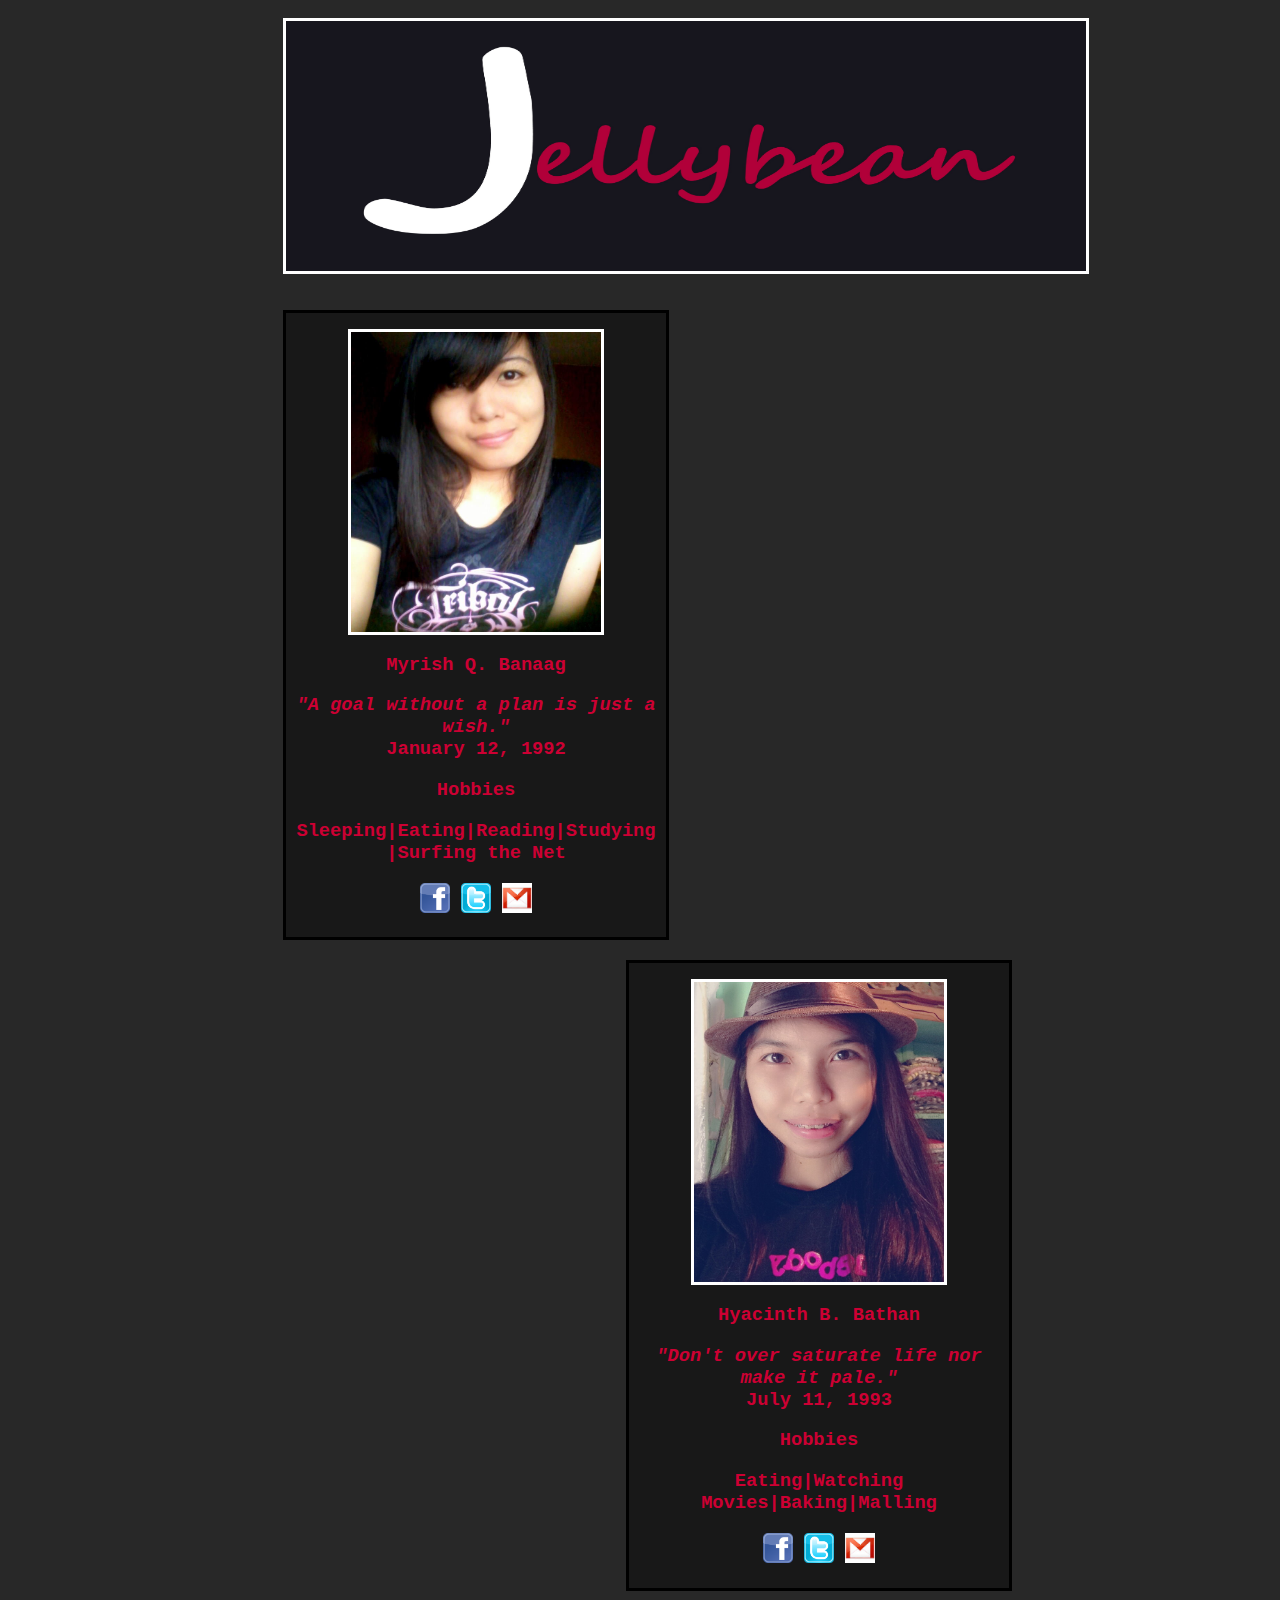
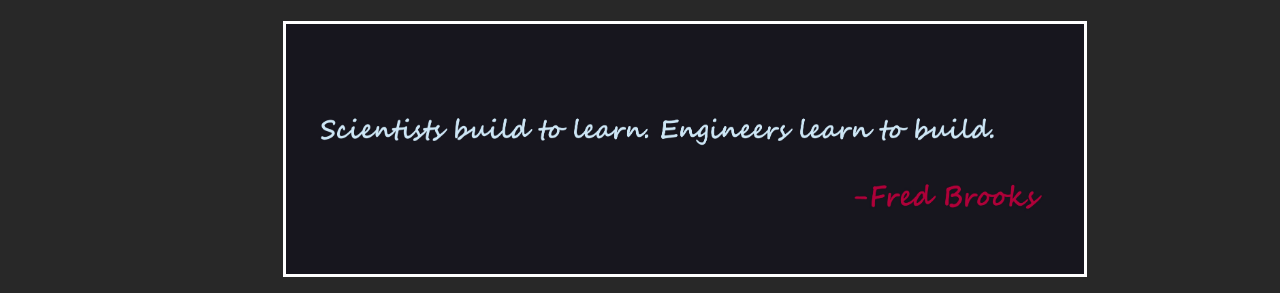
<file: Module_1/JellyBean.html>
<!doctype>
<html>
<head>

	<title>JellyBean</title>
	<link rel = "stylesheet" href = "JellyBeanCSS.css">
</head>
<body>

	<img id= "banner" src="JB.jpg">
	
<div class= "main">
	<div id ="Banaag">
		
		<p>
			<img src="BAN.jpg" id = "pic1";>
			<h3> Myrish Q. Banaag <h3>
				<em>"A goal without a plan is just a wish."</em><br>
				January 12, 1992
		</p>

		<p>
			Hobbies
			<p>
				Sleeping|Eating|Reading|Studying<br>|Surfing the Net
			</p>
		</p>

		<p>
			<a href = "https://www.facebook.com/myrishbanaag"><img src = "FB.png" width ="30" height="30"></a>

			<a href = "https://www.twitter.com/myrshqjdbng"><img src = "TW.png" width ="30" height="30"></a>

			<a href = "mailto:myrshqjbng@gmail.com"><img src = "GM.jpg" width ="30" height="30"></a><br>
		</p>

</div>
<div id = "Bathan">
	<p>
		<img src="BAT3.jpg" class = "pic2";>
			<h3> Hyacinth B. Bathan <h3>
				<em>"Don't over saturate life nor make it pale."</em><br>
				July 11, 1993
		<p>
			Hobbies
			<p>
				Eating|Watching Movies|Baking|Malling
			</p>
		</p>

	</p>

		<p>
			<a href = "https://www.facebook.com/oohlalaayHceecute"><img src = "FB.png" width ="30" height="30"></a>

			<a href = "https://twitter.com/eleventhofjuly"><img src = "TW.png" width ="30" height="30"></a>

			<a href = "mailto:hyacinth.bathan@gmail.com"><img src = "GM.jpg" width ="30" height="30"></a><br>
		</p>
</div>

		<p>
			<img id= "footer" src="footer.jpg">
		</p>

</body>
</html>
</file>
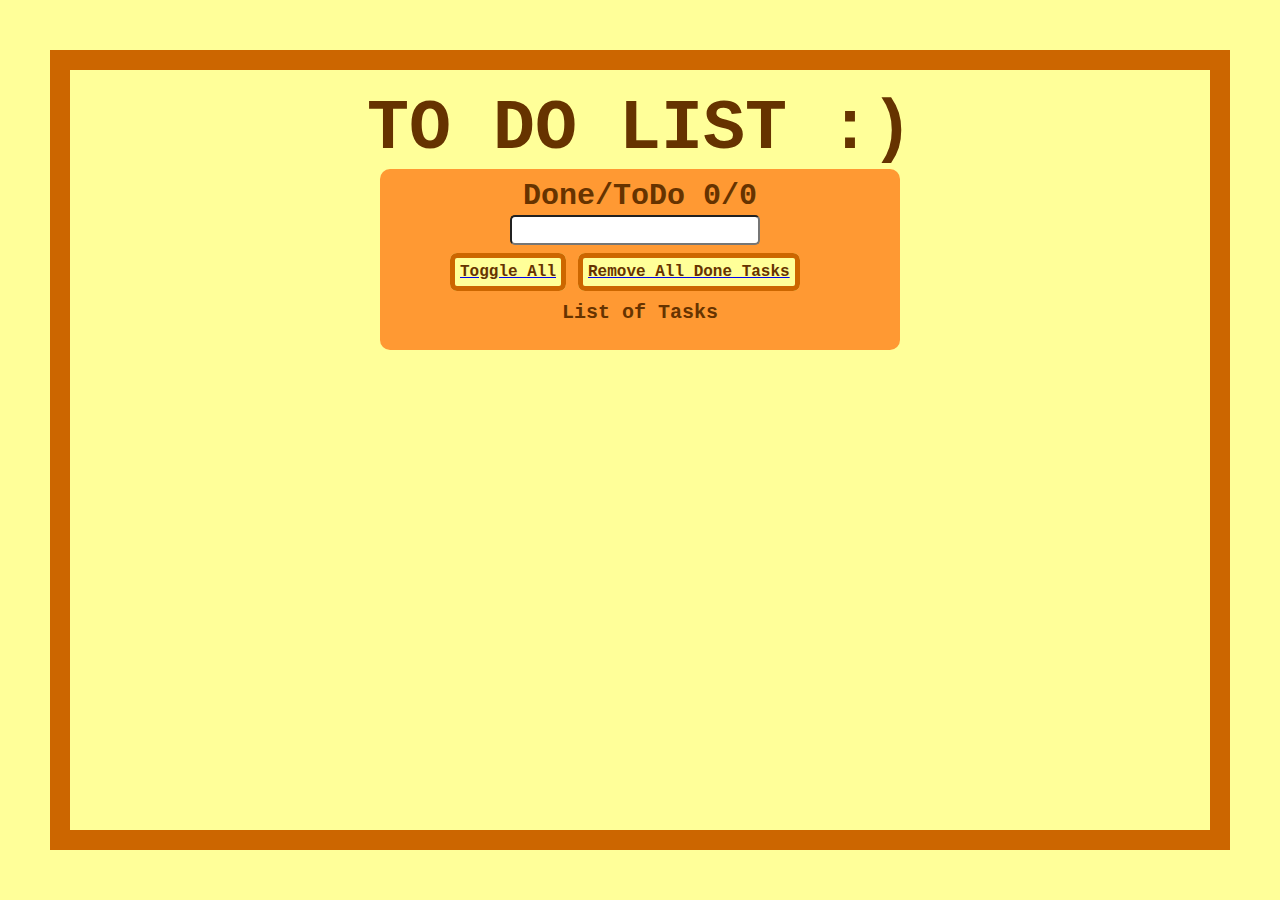
<file: Module_5/module_5.html>
<html>
<head>
    <title>To Do List</title>
    <link rel=stylesheet href="style.css">
</head>
<body id = 'body'>
    <div class='main'>
        <h1 id = 'header1'>TO DO LIST :)</h1>
    </div>
    <div class="first">
        <div id='submain'>    
           <div class = "second"><span id = 'pending'>Done/ToDo  </span><span id="totalDone">0</span><span id = "slash"/>/<span id="totalTask">0</span></div>
            <input id='txtbox' type='text' value=''/>
		</div>
		<div id = 'subody'>
            <a href="#" onclick='onClickToggle()'><span id="toggle">Toggle All</a>
			<a href="#" onclick='onClickRemove()'><span id="remove">Remove All Done Tasks</a>
		</div>
			<p class = "third"> List of Tasks</p>
			<ul id='todo-list'>
            </ul>
        </div>
    </div>

    <script>
        var txtBoxEl = document.getElementById('txtbox');
        var todoListEl = document.getElementById('todo-list');
        //var doneListEl = document.getElementById('done-list');
		var displayTaskDone = document.getElementById('totalDone');
		var displayTotalTask = document.getElementById('totalTask');
		var toggleUntoggle = document.getElementById('toggle');
        var listedTasks = [];
		var tobelistedTasks = [];
		var doneTasks = [];
		
		if (JSON.parse(localStorage.getItem('module5listedTaskss')) != null) {
			var storageArrayListedTasks = JSON.parse(localStorage.getItem('module5listedTaskss'));
			var storageArrayTasks = JSON.parse(localStorage.getItem('module5tasks'));
			var storageArrayDone = JSON.parse(localStorage.getItem('module5donetasks'));
			
			for (var i = 0; i < storageArrayListedTasks.length; i++) {
				if (storageArrayListedTasks.length == 1) {
					listedTasks.push(storageArrayListedTasks[i]);
				} else {
					if (storageArrayListedTasks[i] == ',') {
						if (i%2 != 1) {
							listedTasks.push(storageArrayListedTasks[i]);
						}
					} else {
						listedTasks.push(storageArrayListedTasks[i]);
					}
				}
			}
			
			for (var i = 0; i < storageArrayTasks.length; i++) {
				if (storageArrayTasks.length == 1) {
					tobelistedTasks.push(storageArrayTasks[i]);
				} else {
					if (storageArrayTasks[i] == ',') {
						if (i%2 != 1) {
							tobelistedTasks.push(storageArrayTasks[i]);
						}
					} else {
						tobelistedTasks.push(storageArrayTasks[i]);
					}
				}
			}
			
			for (var i = 0; i < storageArrayDone.length; i++) {
				if (storageArrayDone.length == 1) {
					doneTasks.push(storageArrayDone[i]);
				} else {
					if (storageArrayDone[i] == ',') {
						if (i%2 != 1) {
							doneTasks.push(storageArrayDone[i]);
						}
					} else {
						doneTasks.push(storageArrayDone[i]);
					}
				}
			}
			
			for (var i = 0; i < listedTasks.length; i++){
				var itemEl = document.createElement('li');
				var className = 'name';
				for (var j = 0; j < doneTasks.length; j++) {
					if (listedTasks[i] == doneTasks[j]) {
						className = 'allChecked';
					}
				}
				
				var listMarkup =
				'<div class="todo-item">' +
				'<input class = "chkb" type = "checkbox">' +
				'<span class="' + className + '">' + listedTasks[i] + '</span>' +
				'</div>';  
				
				itemEl.innerHTML = listMarkup;
				todoListEl.insertBefore(itemEl, todoListEl.childNodes[0]);
				
				var cbBtnEl = itemEl.getElementsByClassName('chkb')[0];
				if (className == 'allChecked') {
					cbBtnEl.checked = true;
				}
				cbBtnEl.onclick = onClickCheckbox;
			}
		}
		
		displayTaskDone.innerHTML = doneTasks.length;
		displayTotalTask.innerHTML = listedTasks.length;
		
        txtBoxEl.onkeydown = function(event){
            if (event.keyCode == 13) {
                onClickShow();
            }
        }
		
        function onClickShow() {

            if (txtbox.value == '') {
                alert('You entered invalid input!');
            }

            else {
				var same = false;
                for (var i = 0; i < listedTasks.length; i++) {
                    if (listedTasks[i] == txtBoxEl.value) {
                        same = true;
                    }
                }

                if (same) {
                    alert('Task is already in the list!');
                } else {             
					var itemEl = document.createElement('li');
					var listMarkup =
					'<div class="todo-item">' +
						'<input class = "chkb" type = "checkbox">' +
						'<span class="name">' + txtBoxEl.value + '</span>' +
				   '</div>';    
					itemEl.innerHTML = listMarkup;
					todoListEl.insertBefore(itemEl, todoListEl.childNodes[0]);
					
					listedTasks.push(txtBoxEl.value);
					tobelistedTasks.push(txtBoxEl.value);
					txtbox.value = '';
					
					displayTaskDone.innerHTML = doneTasks.length;
					displayTotalTask.innerHTML = listedTasks.length;
					savetoLocalStorage();

					var cbBtnEl = itemEl.getElementsByClassName('chkb')[0];
					cbBtnEl.onclick = onClickCheckbox;
                }
            }
        }

        function onClickCheckbox(){
            var cbBtnEl = event.target;
			var liItem = cbBtnEl.parentNode;
			var checkBtnValueEl;
			
			if (cbBtnEl.checked) {
				checkBtnValueEl = liItem.getElementsByClassName('name')[0];
				for (var i = 0; i < tobelistedTasks.length; i++){
					if (checkBtnValueEl.innerText == tobelistedTasks[i]){
						doneTasks.push(tobelistedTasks[i]);
						tobelistedTasks.splice(i, 1);
					}
				}
				checkBtnValueEl.className = 'allChecked';
				
			} else {
				checkBtnValueEl = liItem.getElementsByClassName('allChecked')[0];
				for (var i = 0; i < doneTasks.length; i++){
					if (checkBtnValueEl.innerText == doneTasks[i]){
						tobelistedTasks.push(doneTasks[i]);
						doneTasks.splice(i, 1);
					}
				}
				checkBtnValueEl.className = 'name';
			}
			
			displayTaskDone.innerHTML = doneTasks.length;
			savetoLocalStorage();
        }

        function onClickToggle(){
            var checkCounter = 0;
            for (var i = 0; i < listedTasks.length; i++) {
                var checkElement = document.getElementsByClassName('chkb')[i];
                
                if (checkElement.checked) {
                    checkCounter++;
                };
            }
			
            for (var i = 0; i < listedTasks.length; i++) {
                var checkElement = document.getElementsByClassName('chkb')[i];
            
                if (checkCounter != listedTasks.length) {
					if (!checkElement.checked) {
						var checkBtnValueEl = document.getElementsByClassName('name')[0];
						checkBtnValueEl.className = 'allChecked';
						for (var j = 0; j < tobelistedTasks.length; j++){
							if (checkBtnValueEl.innerText == tobelistedTasks[j]){
								doneTasks.push(tobelistedTasks[j]);
								tobelistedTasks.splice(j, 1);
							}
						}
						toggleUntoggle.innerHTML = 'Untoggle All';
					}
					
                    checkElement.checked = true;
					
                } else {
					if (checkElement.checked) {
						var checkBtnValueEl = document.getElementsByClassName('allChecked')[0];
						checkBtnValueEl.className = 'name';
						for (var j = 0; j < doneTasks.length; j++){
							if (checkBtnValueEl.innerText == doneTasks[j]){
								tobelistedTasks.push(doneTasks[j]);
								doneTasks.splice(j, 1);
							}
						}
						toggleUntoggle.innerHTML = 'Toggle All';
					}
                    checkElement.checked = false;
                }
            }
			
			displayTaskDone.innerHTML = doneTasks.length;
			savetoLocalStorage();
        }

        function onClickRemove(){
			var donelength = doneTasks.length;
			for(var i = 0; i < done.length; i++) {
				for (var j = 0; j < listedTasks.length; j++) {
					if (doneTasks[i] == listedTasks[j]) {
						listedTasks.splice(j, 1);
					}
				}
			}
			
			for(var i = 0; i < done.length; i++) {
				var liItem = document.getElementsByClassName('allChecked')[0].parentNode.parentNode;
				liItem.remove();
			}
			
			
			for (var i = 0; i < donelength; i++) {
				doneTasks.splice(0, 1);
			}
			
			displayTaskDone.innerHTML = doneTasks.length;
			displayTotalTask.innerHTML = listedTasks.length;
			savetoLocalStorage();
        }
		
		function savetoLocalStorage() {
			localStorage.setItem("module5listedTaskss", JSON.stringify(listedTasks));
			localStorage.setItem("module5tasks", JSON.stringify(tobelistedTasks));
			localStorage.setItem("module5donetasks", JSON.stringify(doneTasks));
		}
		
    </script>
</body>
</html>
</file>
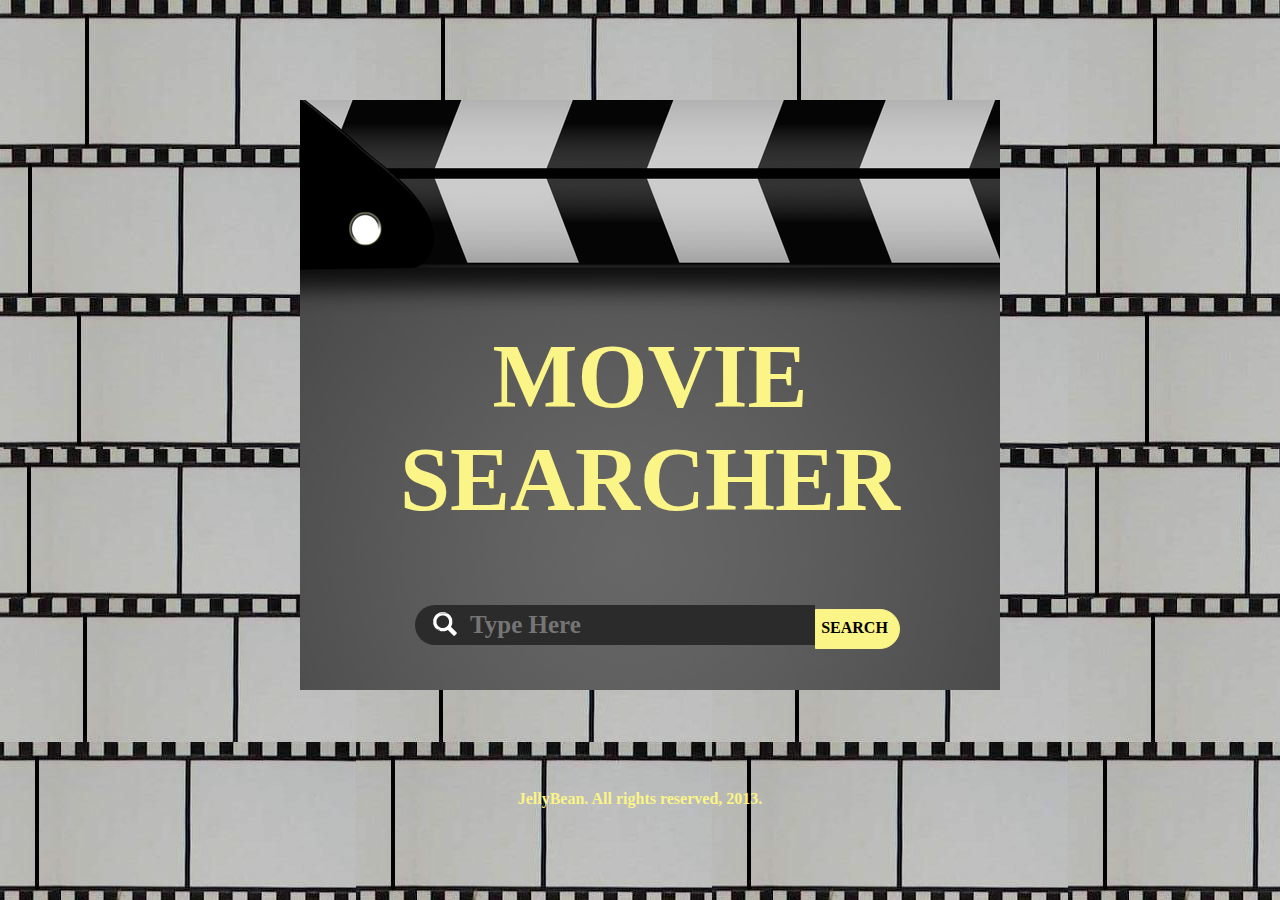
<file: Module_7/sample.html>
<html>
<head>
	<title>Movie Searcher by JellyBean</title>

	<link rel="stylesheet" type="text/css" href="style.css">
</head>

<body id = 'body'>

	<div id = 'bckgnd'>
		<h2 id = 'mvsch'>MOVIE SEARCHER</h2>

		<div class= 'search'>
		<input id = 'txtbox' type = "text" placeholder = "Type Here"/><input id = 'clck' type = "submit" value ="SEARCH"/>
		</div>
	</div>

	<div>
		<script src="jquery.js"></script>
		<script src="app.js"></script>
	</div>

	<div class= "subbody"></div>
	<div id = "footer">JellyBean. All rights reserved, 2013.</div>
	

</body>
</html>
</file>
<file: Module_1/JellyBeanCSS.css>
body{
	background-color:282828;
}

#banner{
	border:solid;
	border-color: white;
	margin-top:10px; 
	margin-left:275px;
	width:800px;
	height:250px;
}

#pic1{
	border:solid;
	border-color: white;
	width:250px;
	height:300px;
}

.pic2{
	border:solid;
	border-color: white;
	width:250px;
	height:300px;
}

#Banaag{
	border: solid;
	border-color: black;
	float:left;
	margin-top:20px;
	margin-left:275px;
	background-color:#181818 ;
	width:380px;
	font-family:courier new;
	color:CC0033;
	text-align:center;
}

#Bathan{
	border: solid;
	border-color: black;
	float:right;
	margin-top:20px;
	margin-right:260px;
	background-color:#181818;
	width:380px;
	font-family:courier new;
	color:CC0033;
	text-align:center;
}

#footer{
	border: solid;
	border-color: white;
	margin-top:30px;
	margin-left:275px;
	width:798px;
	height:250px;
}
</file>
<file: Module_5/style.css>
#main{
	font-family: courier;
	text-align: center;
}
.submain{
    font-family: courier;
	text-align: center;
}

#todo-list {
    list-style-type: none;
	
        
}

#header1{
    font-family: courier;
    font-weight: bold;
    font-size: 70px;
    color: #663300  ;
    text-align: center;
    margin-top: 0px;
	margin-bottom: 0px;
}

.todo-item {
    padding-left: 20px;
    color: #663300;
    padding: 2px;
    font-size: 20px;
    font-family: courier;
    margin-left: 30px;
    margin-top: 1px;
    
}

#txtbox{
    float: center;
    border-spacing: 100px;
    border-radius: 5px;
    width: 250px;
    height: 30px;
    margin-bottom: 10px;
	margin-left: 120px;
	color: #CC6600;
	font-weight: bold;
	font-family: courier;
	font-size: 20px;
	padding: 5px;
	
}

#body{
    border: solid 20px #CC6600;
    background-color: #FFFF99;
    margin: 50px 50px 50px 50px;
	padding: 20px;

}

#subody{
	margin-top: 7px;
	margin-left: 60px;
	float: center;
}


.first{
    background-color: #FF9933;
    width:500px;
    height: auto;
    border-radius: 10px;
    margin: auto;
	padding: 10px;
}

#pending, #totalDone, #totalTask, #slash{
	color: #663300;
	font-size: 30px;
	font-family: courier;
	font-weight:bold;
}

.second, .third{
	text-align: center;
	margin-bottom: 2px;
	font-size: 20px;
	color: #663300;
	font-family: courier;
	font-weight:bold;
}

#toggle {
    color:#663300 ;
	font-family: courier;
	font-weight: bold;
	padding: 5px;
	border-radius: 7px;
	background-color: #FFFF99;
	border: 5px solid #CC6600;
	margin: auto;

}
#remove {
    color: #663300;
	font-family: courier;
	font-weight: bold;
	padding: 5px;
	border-radius: 7px;
	background-color: #FFFF99;
	border: 5px solid #CC6600;
	margin-left: 8px;

}

.allChecked{
	text-decoration:line-through;
	color: white;
}

@media all and (max-width: 860) {

#subody{
	margin-top: 7px;
	margin-left: 0%;
	text-align: center;
}

.first{
    width:70%;
    height: auto;
}

#txtbox{
    border-spacing: 100px;
    border-radius: 5px;
    width: 50%;
    height: 30px;
	margin-left: 75px;
    margin-bottom: 10px;
}

#toggle {
	margin-left: 0%;
	padding: 5px;
	border-radius: 7px;
	display: fixed;
	font-size:12px;

}
#remove {
	padding: 5px;
	border-radius: 7px;
	display: fixed;
	font-size:12px;
}
#header1{
    font-family: courier;
    font-weight: bold;
    font-size: 50px;
    color: #663300  ;
    text-align: center;
    margin-top: 10px;
}
}
</file>
<file: Module_7/style.css>
#body{
    background-image: url('background.jpg');
    margin: 50px 50px 50px 50px;
    padding: 50px 250px 20px 250px;
}

#bckgnd{

    padding-top: 150px;
	width: 700px;
	height: 440px;
	background-image: url('searchbox.jpg');
}


#mvsch{
	color: #fbf486;
	text-align: center;
	font-family: agency fb;
	font-size: 90px;
	font-weight: bolder;
}

.search input[type="text"] {
    background: url(find1.png) no-repeat 18px 7px #2c2b2b;
    border: 0 none;
    font: bold 25px buxton sketch;
    color: #d7d7d7;
    width:400px;
    height: 40px;
    padding: 6px 15px 6px 55px;
    margin-left: 115px;
    -webkit-border-top-left-radius: 20px;
    -webkit-border-bottom-left-radius: 20px;
    -moz-border-top-left-radius: 20px;
    -moz-border-bottom-left-radius: 20px;
    border-top-left-radius: 20px;
    border-bottom-left-radius: 20px;
   -moz-transition: all 1s ease 0s;
    -o-transition: all 1s ease 0s;
    transition: all 1s ease 0s;
}

.search input[type="text"]:focus {
    background: url(find.png) no-repeat 20px 7px #fcfcfc;
    color: #6a6f75;
    width: 400px;
    height: 40px;
}

.search input[type="submit"]{
    margin: 0;
    padding-left: 0px;
    padding-top: 0px;
    height: 40px;
    width:85px;
    font-family: agency fb;
    font-size:16px;
    font-weight:bolder;
    cursor: pointer;
    text-align: center;
    color: #000000;
    border: solid 1px #fbf486;
    border-top-right-radius: 20px;
    border-bottom-right-radius: 20px;
    background: #fbf486;
}

.title{
    
    padding-top: 20px;
    text-align: center;
    font-weight: bolder;
    color: #FFFFFF;
    font-family: agency fb;
    font-size: 40px;
    
}

.titles{
    
    padding-top: 20px;
    text-align: center;
    font-weight: bolder;
    color: #FFFFFF;
    font-family: agency fb;
    font-size: 40px;
    
}

#header3{
    font-family: agency fb;
    font-size: 32px;
    font-weight: bolder;
    color: #FFFFFF;
    text-decoration: none;
}


#header4{
    font-size: 25px;
    font-family: agency fb;
    font-weight: bold;
}


.content{
    padding: 30px;
    margin-right: 60px;
    margin-top: 60px;
    width: 640px;
    height: auto;
    color: #fbf486;
    font-family: Tempus Sans ITC;
    font-size: 15px;
    background:-moz-linear-gradient(0% 100% 90deg, #585858, #383838);
    background:-webkit-gradient(linear, 0% 100%, 0% 0%, from(#585858), to(#383838));
    border: solid 2px #000000;
    border-radius: 5px;
}

.contents{
    padding: 30px;
    margin-right: 60px;
    margin-top: 60px;
    width: 640px;
    height: auto;
    color: #fbf486;
    font-family: Tempus Sans ITC;
    font-size: 15px;
    background:-moz-linear-gradient(0% 100% 90deg, #585858, #383838);
    background:-webkit-gradient(linear, 0% 100%, 0% 0%, from(#585858), to(#383838));
    border: solid 2px #000000;
    border-radius: 5px;
}


#critics{
    font-family: Tempus Sans ITC;
    font-style: italic;
    font-weight: bold;
    text-align: justify;

}

#footer{
    font: 14px;
    font-family: consolas;
    font-weight: bolder;
    text-align: center;
    margin-top: 100px;
    color: #fbf486;
    
}

#posters{
    width:200px;
    height: 300px;
}


@media all and (max-width: 800) {

#body{    
    margin: 5px 5px 5px 5px;
    padding: 10px 10px 10px 10px;
	
}

#bckgnd{
    width: 715px;
    height: 440px;    
}

.content{
    padding: 50px;
    margin-right: 0px;
    margin-top: 60px;
    width: 612px;
    height: auto;
}
</file>
